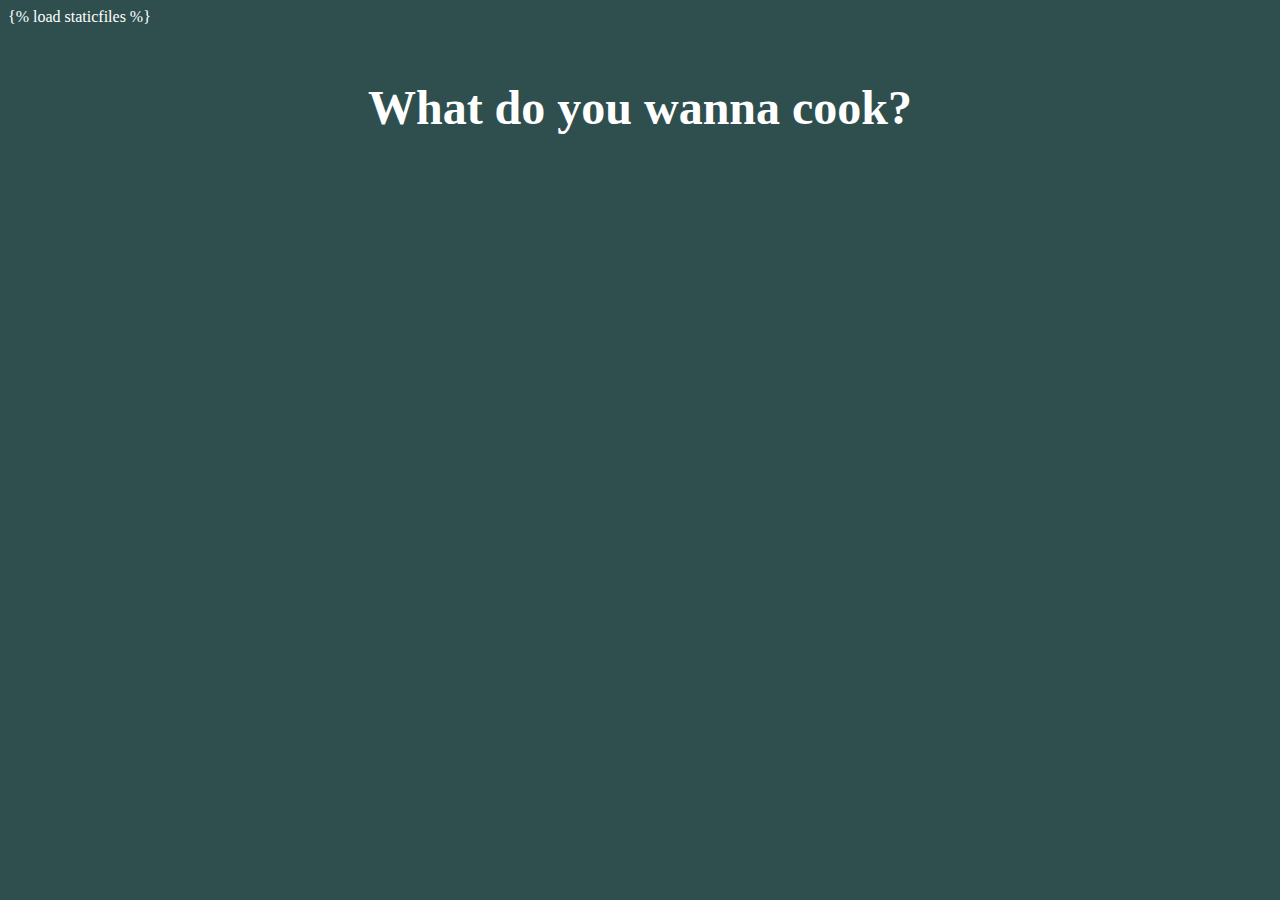
<file: welcome/templates/welcome/r1.html>
{% load staticfiles %}

<!DOCTYPE html>
<html lang="en">
<head>
    <meta charset="UTF-8">
    <title>hello</title>
</head>
<body text="white" bgcolor="#2f4f4f">
</br>
</br>
</br>
</br>
<center style="font-family: 'Curlz MT'"> <b><font size="7"> What do you wanna cook? </font> </b></center><br/>
</body>
</html>
</file>
